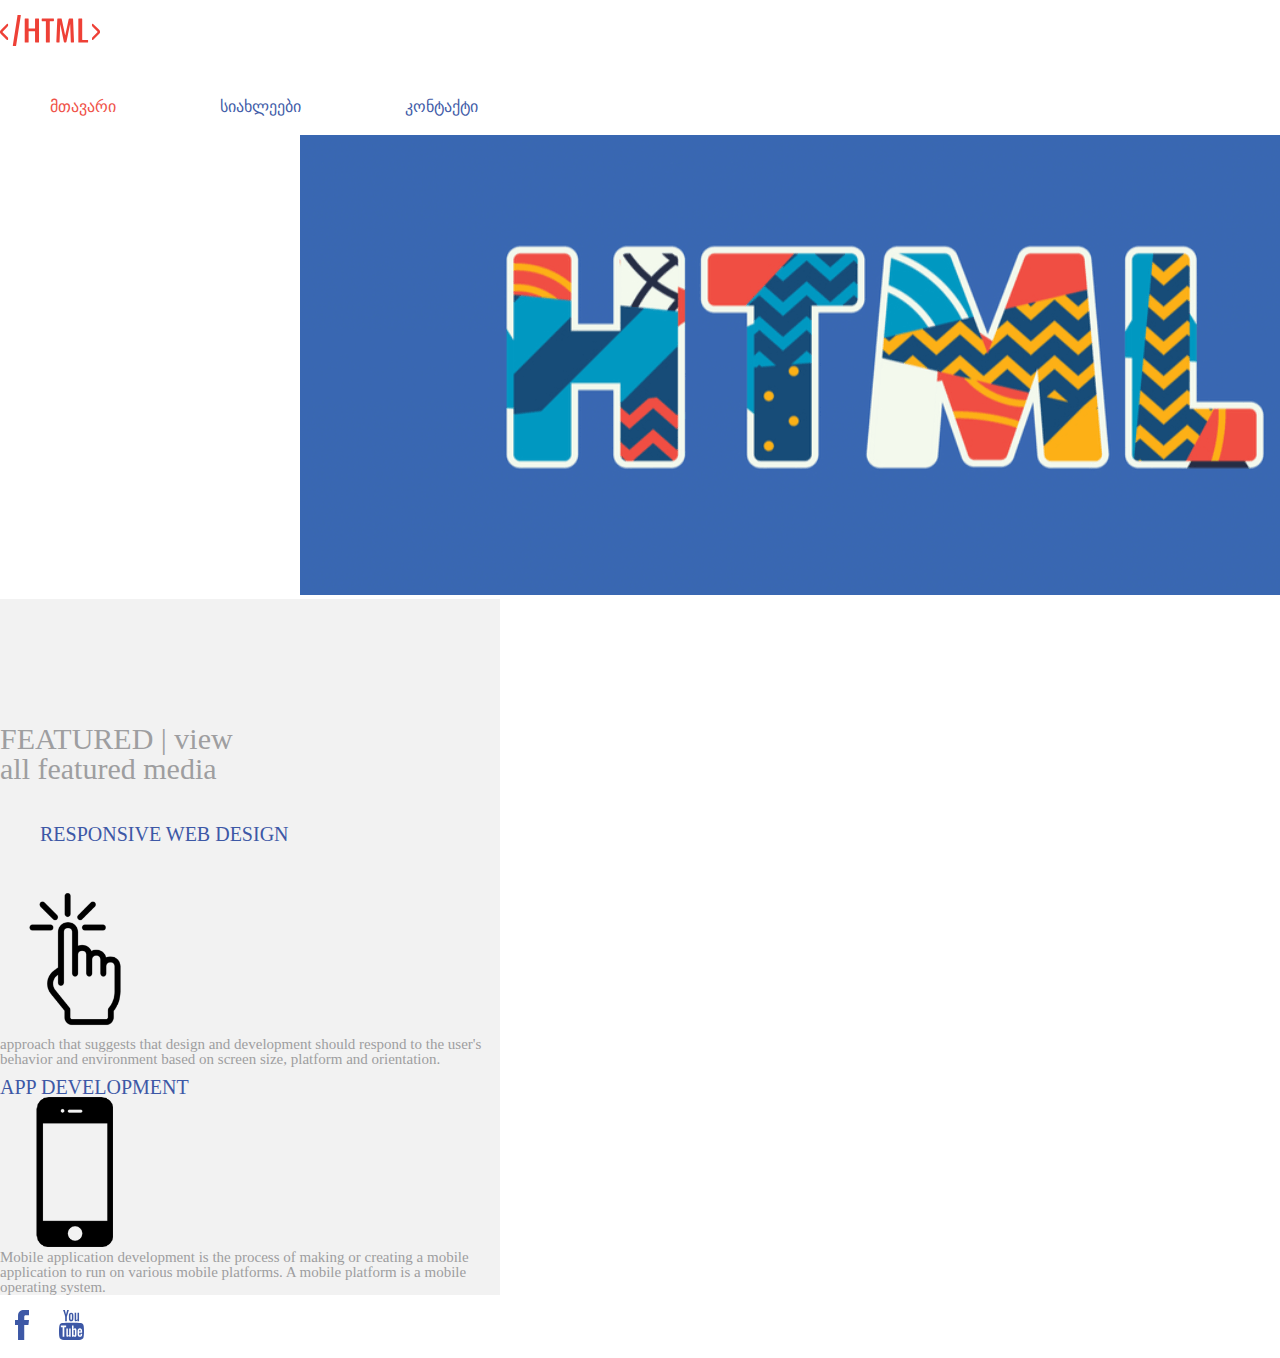
<file: index.html>
<!DOCTYPE html>
<html>
	<head>
		<title>Main page</title>
		<link rel="stylesheet" href="css/style.css">
		<link rel="stylesheet" href="reset/reset.css">
		<meta charset="utf-8">
		









	</head>



	<body>
		<header>
				<div class="john"><img src="Image folder/group6.svg"></div>
				<div class="important-page">
			<nav>
			  	<ul>
			  		<li class="zombie">
			  			<a class="main-page" href="index.html">მთავარი</a>
			  			
			  		</li>

			  		<li class="zombie">
			  			<a class="secondary-page" href="pages/news.html">სიახლეები </a>
 			  			
			  		</li>

			  		<li class="zombie">
			  			<a class="secondary-page-noob" href="pages/contact.html">კონტაქტი </a>
			  			
			  		</li>

			  	</ul>

			  </nav>
			  
            
			 
			</div>




		</header>

		<section>
			<div class="main-banner">
				<img src="Image folder/banner-img.png">
			</div>


		</section>
		<section>

			<div class="section234">
		  	<h2 class="section2">FEATURED | view all featured media <h2>
		  	<div class="barbara">
		  	<h3 class="james1">RESPONSIVE WEB DESIGN</h3>
		    <img src="Image folder/click.png" width="150px"height="150px">
		    
			  	<p>
			  		approach that suggests that design and
			  		 development should respond to the
			  	 user's behavior and environment based 
			  	 on screen size, platform and orientation.

                </p>
            </div>








			</section>
			<section>
              <div class="section234">
				  <h6 class="james14">APP DEVELOPMENT</h6>
			      <img src="Image folder/mobile.png" width="150" height="150">

				  	 <p> 
				  		Mobile application development is the process of making or creating
				  	 a mobile application to run on various mobile platforms.
				  	  A mobile platform is a mobile operating system.

				  	</p>

	 
			      </div>





		</section>

		 <footer>
                <div>       
  		     	      <span class="yartala1"><a href="https://www.facebook.com/"><img src="Image folder/fb.svg" alt="fbimage"></a></span>
  		     	      <span class="yartala2"><a href="https://www.youtube.com/"><img src="Image folder/yt.svg" alt="ytimage"></a></span>
  		     	</div>






		</footer>

		     	  








	</body>
	




















</html>
</file>
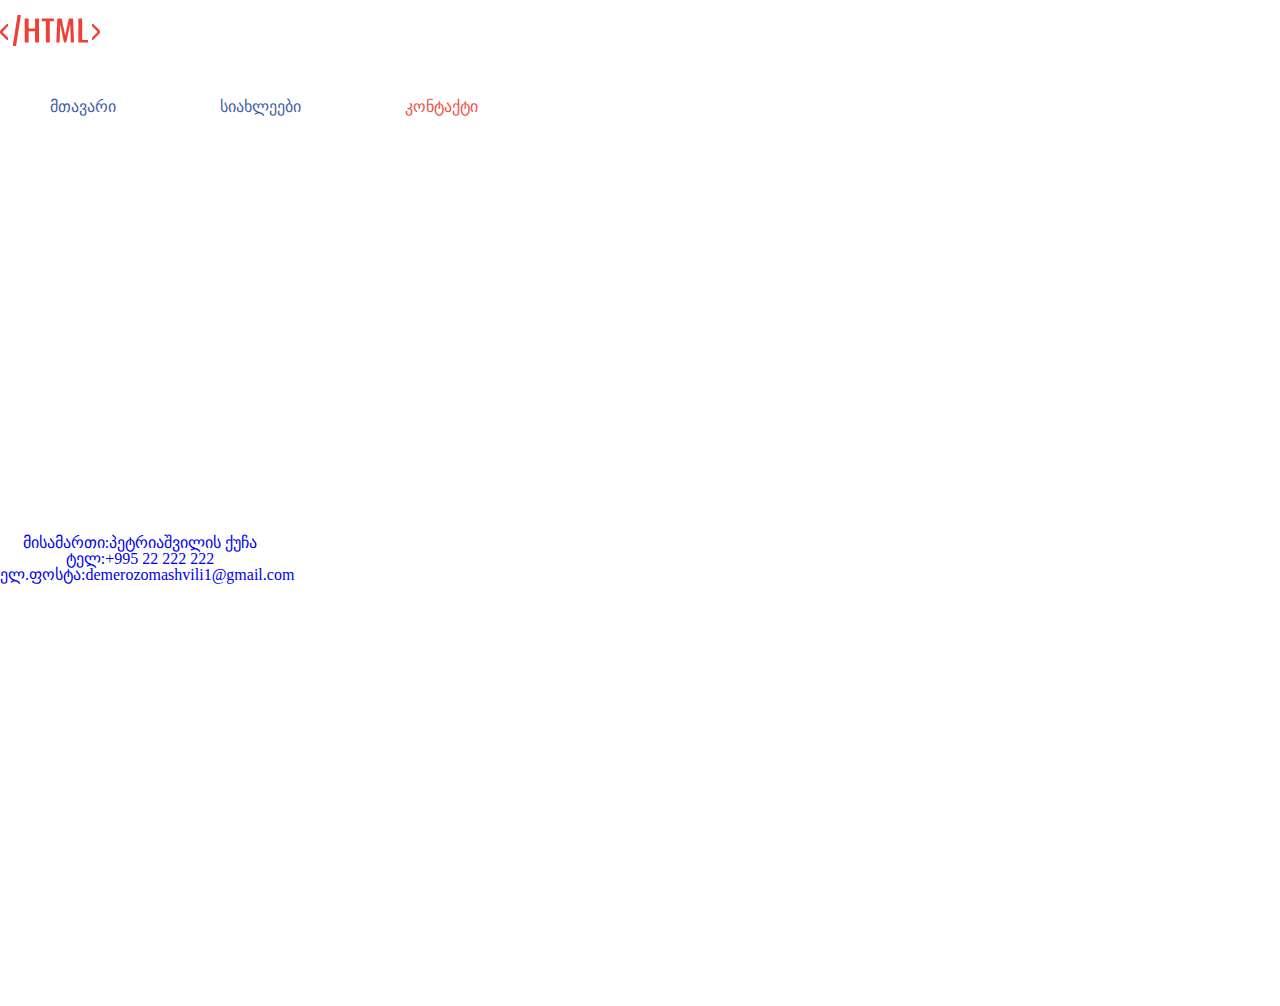
<file: Pages/contact.html>
<!DOCTYPE html>
<html>
	<head>
		<title>contact </title>
		<link rel="stylesheet" href="../css/style.css">
		<link rel="stylesheet" href="../reset/reset.css">






	</head>


    <body>
		<header>
				<div class="john"><img src="../Image folder/group6.svg"></div>
			<div>
				<nav>
			  	<ul>
			  		<li class="zombie">
			  			<a class="two-page" href="../index.html">მთავარი</a>
			  			
			  		</li>

			  		<li class="zombie">
			  			<a class="two-page" href="news.html">სიახლეები </a>
 			  			
			  		</li>

			  		<li class="zombie">
			  			<a class="one-page" href="contact.html">კონტაქტი </a>
			  			
			  		</li>

			  	</ul>

			  </nav>
			  
            
			 
			</div>




		</header>
		<section>
			<div class="lebronjames1">
			<ul>
				<li class="lebronjames3">
					<a href="https://www.google.com/maps/place/%E1%83%95%E1%83%90%E1%83%A1%E1%83%98%E1%83%9A+%E1%83%9E%E1%83%94%E1%83%A2%E1%83%A0%E1%83%98%E1%83%90%E1%83%A8%E1%83%95%E1%83%98%E1%83%9A%E1%83%98%E1%83%A1+%E1%83%A5%E1%83%A3%E1%83%A9%E1%83%90,+%E1%83%97%E1%83%91%E1%83%98%E1%83%9A%E1%83%98%E1%83%A1%E1%83%98/data=!4m2!3m1!1s0x40440cce279d4447:0x5dbd3cd2172832a9?sa=X&ved=2ahUKEwjhwJ_ql9n8AhXGTKQEHUtSA70Q8gF6BAgOEAI">მისამართი:პეტრიაშვილის ქუჩა</a>

				</li>
				<li class="lebronjames3">
					<a href ="tel:+995 22 222 222">ტელ:+995 22 222 222</a>

				</li>
				<li class="lebronjames3">
					<a href="mailto:demerozomashvili1@gmail.com?cc=demerozomashvili1@gmail.com&subject=Reg:feedback">ელ.ფოსტა:demerozomashvili1@gmail.com</a>

				</li>
			</ul>
			</div>

			<div class="lebronjames2">
				<iframe src="https://www.google.com/maps/embed?pb=!1m18!1m12!1m3!1d2978.6708546671875!2d44.7796904!3d41.706040699999996!2m3!1f0!2f0!3f0!3m2!1i1024!2i768!4f13.1!3m3!1m2!1s0x40440cce279d4447%3A0x5dbd3cd2172832a9!2z4YOV4YOQ4YOh4YOY4YOaIOGDnuGDlOGDouGDoOGDmOGDkOGDqOGDleGDmOGDmuGDmOGDoSDhg6Xhg6Phg6nhg5AsIOGDl-GDkeGDmOGDmuGDmOGDoeGDmA!5e0!3m2!1ska!2sge!4v1674323320857!5m2!1ska!2sge" width="1280" height="720" style="border:0;" allowfullscreen="" loading="lazy" referrerpolicy="no-referrer-when-downgrade"></iframe>
			</div>	




		</section>
    </body>
	





</html>
</file>
<file: css/style.css>
}
.barbara{
    color:#C2C2C3;
	font-size:15px;
	width:800px;
	background-color:#F2F2F2;
	margin:50px;
}
.yartala2{
	float:left;
	padding:15px;	
}
.yartala1{
	float:left;
	padding:15px;
}
.lebronjames3{
  color: red; 
  text-decoration: none
}
.lebronjames2{
	margin-left:700px;
	margin-top:-300px;
	

}
.lebronjames1{
	margin-top:400px;
	margin-right: 1000px;
	text-align: center;

}
.lebronjames{
	display:inline-block;
    margin:7px;
    border-right: 2px solid blue ;

}
.dinosaur7{
	margin:30px;  
}
.dinosaur6{
	margin-top:60px;
}
.dinosaur5{
	margin-top: 30px;
	margin-bottom:20px;



}
.dinosaur4{
	margin-top:15px;
	margin-left: 20px;
	margin-right:20px;
	float:left;
}
.dinosaur3{
	font-size: 34px;
}
.dinosaur2{
	color:#4862AB;
	font-size: 15px;
	margin:10px;
	
}
.dinosaur{
 	border:1px solid #FCFCFE;
	background-color: #3D58A6;
	color:#FFFFFF;
	font-size: 40px;
	margin:10px;
	
}
.john{
 margin-top:15px;

}


.important-page{
	text-align: center;
	display: inline-block
}
.zombie{
	display:inline-block;
	margin:50px;
	margin-bottom:20px;

}
.navbar{
	float:left;
	text-align:center;
	margin-left:800px;


}
.two-page{
	color:#425CA8;
}
.one-page{
	color:#EF5148;
}
.second-page{
	color:#425CA8;
}
.first-page{
	color:#EF5148;
}
.main-page{
	color:#EF5148;
	box-sizing: border-box;
	display:inline-block;	
}
.secondary-page{
	color:#425CA8;
	box-sizing: border-box;
}
.secondary-page-noob{
	color:#425CA8;
	box-sizing: border-box;
}
.main-banner{
	margin-left:300px;

}
.section23{
    background-color:#F2F2F2;
    float:left;
   	margin:50 10 50 10px;
   	display:inline;
   	box-sizing: border-box;

}
.section234{
	display:inline-block;
	width:500px;
    font:roboto-regular;
    background-color:#F2F2F2;
    font-size: 15px;
    color:#9E9EA0;
    
    



}
.james1{
	color:#3D58A6;
	margin:40px;
	font-size: 20px;

	
	


}
.section2{
    height: 300;
	width:300;
    width: 50%;
    font:roboto-regular;
    font-size:30px;
    margin-top:125px;
    margin-left:;
}
.james14{
	color:#3D58A6;
	font-size: 20px;
	margin-top:10px;
	box-sizing: border-box;
}
.zazo1{
	float:left;    
}
.something{
	color:#C2C2C3;
	font-size:15px;
    text-orientation: none;
}
</file>
